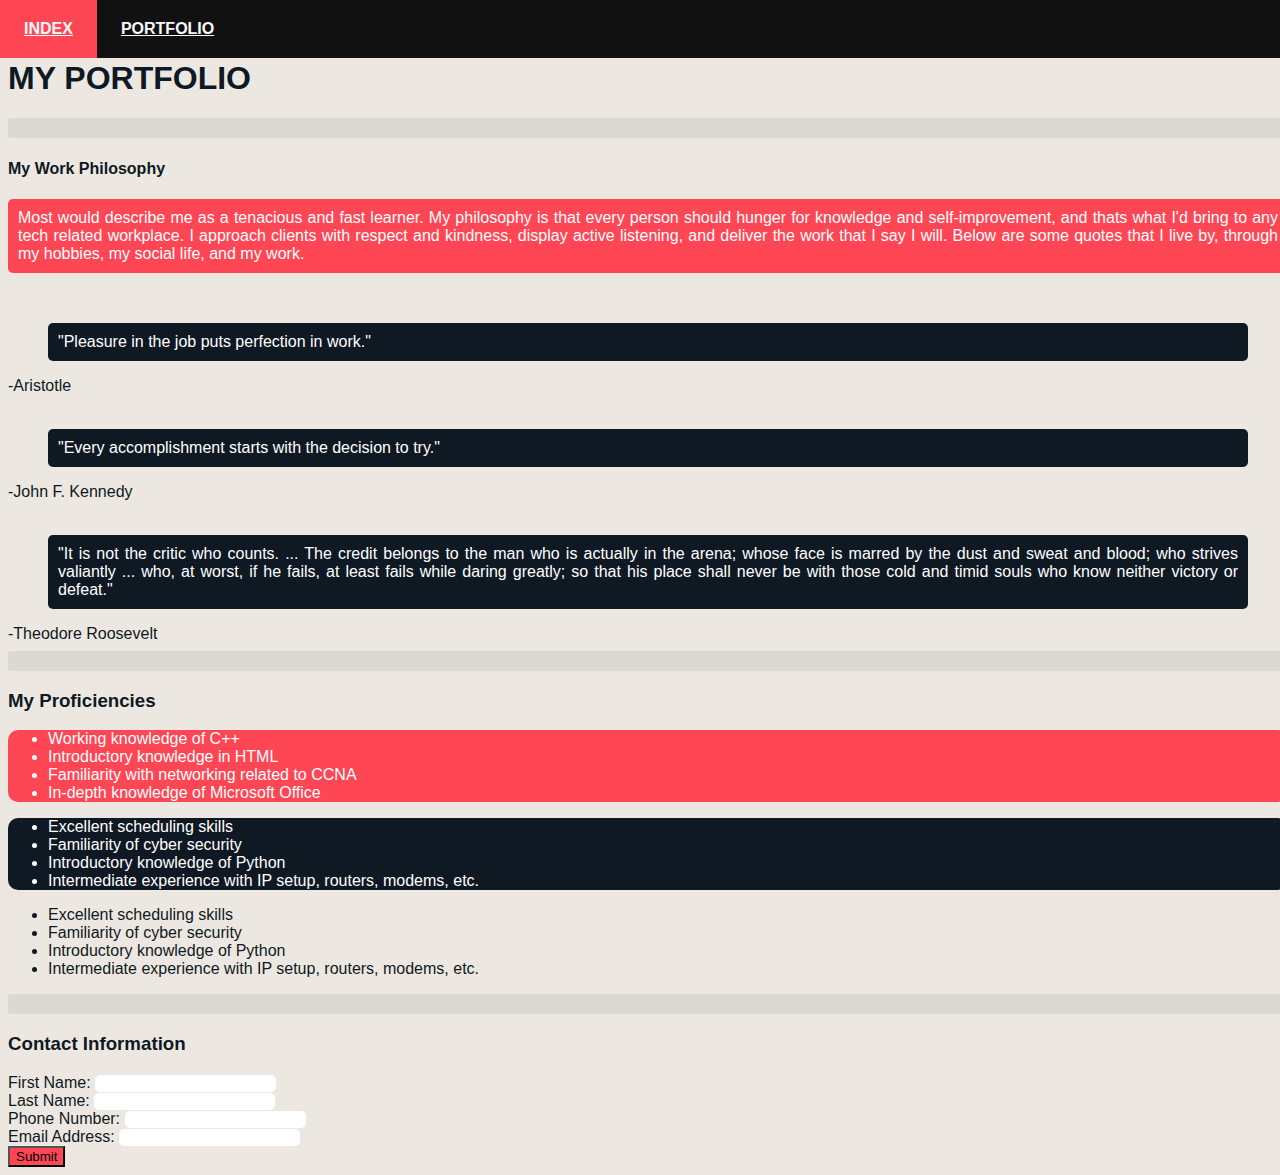
<file: portfolio.html>
<!doctype html>

<html lang="en">
<head>
    <meta charset="utf-8">
    <link rel="stylesheet" href="stylesheeta1.css">
    <title>Portfolio</title>
    
</head>


<div class="header">
    <a href="./index.html"><b>INDEX</b></a>
    <a href="./portfolio.html"><b>PORTFOLIO</b></a>
</div>

<!-- above copied from index -->

<body>
<div class="main">
    <h1>MY PORTFOLIO</h1>
    <hr>
    <h4>My Work Philosophy</h4>
<div id="important">
    <p>Most would describe me as a tenacious and fast learner. My philosophy is that every person should hunger for knowledge and self-improvement, and thats what I'd bring to any tech related workplace. I approach clients with respect and kindness, display active listening, and deliver the work that I say I will. Below are some quotes that I live by, through my hobbies, my social life, and my work.</p>
</div>
<br>
<blockquote> <!-- for quotes -->
    <p>
        "Pleasure in the job puts perfection in work."
    </p>
</blockquote>
<footer>-Aristotle</footer>
<br>
<blockquote>
    <p>
        "Every accomplishment starts with the decision to try."
    </p>
</blockquote>
<footer>-John F. Kennedy</footer>
<br>
<blockquote>
    <p>
        "It is not the critic who counts. ... The credit belongs to the man who is actually in the arena; whose face is marred by the dust and sweat and blood; who strives valiantly ... who, at worst, if he fails, at least fails while daring greatly; so that his place shall never be with those cold and timid souls who know neither victory or defeat."
    </p>
</blockquote>
<footer>-Theodore Roosevelt</footer>

<hr>

    <h3>My Proficiencies</h3>
    <div> <!-- descendent selector -->
        <ul> 
            <li>Working knowledge of C++</li>
            <li>Introductory knowledge in HTML</li>
            <li>Familiarity with networking related to CCNA</li>
            <li>In-depth knowledge of Microsoft Office</li>
        </ul>
    </div>

    
</div>

<ul> <!-- adjacent selector -->
    <li>Excellent scheduling skills</li>
    <li>Familiarity of cyber security</li>
    <li>Introductory knowledge of Python</li>
    <li>Intermediate experience with IP setup, routers, modems, etc.</li>
</ul>

<ul>
    <li>Excellent scheduling skills</li>
    <li>Familiarity of cyber security</li>
    <li>Introductory knowledge of Python</li>
    <li>Intermediate experience with IP setup, routers, modems, etc.</li>
</ul>

<hr>

<h3>Contact Information</h3>

<form>
        First Name: <input type="text" name="firstname"><br>
        Last Name: <input type="text" name="lastname"><br>
        Phone Number: <input type="text" name="phone"><br>
        Email Address: <input type="text" name="email"><br>
    <button type="submit">Submit</button>

</form>

</body>
</html>
</file>
<file: stylesheeta1.css>
.header {
    background-color: #111111;
    position: fixed;
    top: 0;
    width: 110%;
    overflow: auto;
    left: 0px;
    right: 0px;
}

.header a {
    float: left;
    display: block;
    color: #f9f9f9;
    text-align: center;
    padding: 20px 24px;
    font-family: Arial, Helvetica, sans-serif;
}

.header a:hover {
    background: #ff4655;
}

.main {
    margin-top: 60px;
}

body {
    background-color: #ece8e1;
    font-family: Arial, Helvetica, sans-serif;
    color: #0f1923;
    text-align: justify;
    width: 80em;
}

table, tr, td {
    border: 5px solid #0f1923;
    border-collapse: collapse;
}

hr {
    border: 10px solid #dbd9d2;
    border-radius: 2px;

}

blockquote p {
    padding: 10px;
    background: #0f1923;
    color: white;
    border-radius: 5px;
}

#important {
    background-color: #ff4655;
    border-radius: 5px;
}

#important p {
    color: white;
    padding: 10px;
}

div ul {
    background-color: #ff4655;
    border-radius: 10px;
    color: white;
}

div + ul {
    background-color: #0f1923;
    border-radius: 10px;
    color: white;
}

input[type=text] {
    border: 5px #0f1923;
    border-radius: 5px;
}

input[type=text]:focus {
    border: 5px #ff4655;
    border-radius: 5px;
}

button {
    background-color: #ff4655;
}
</file>
